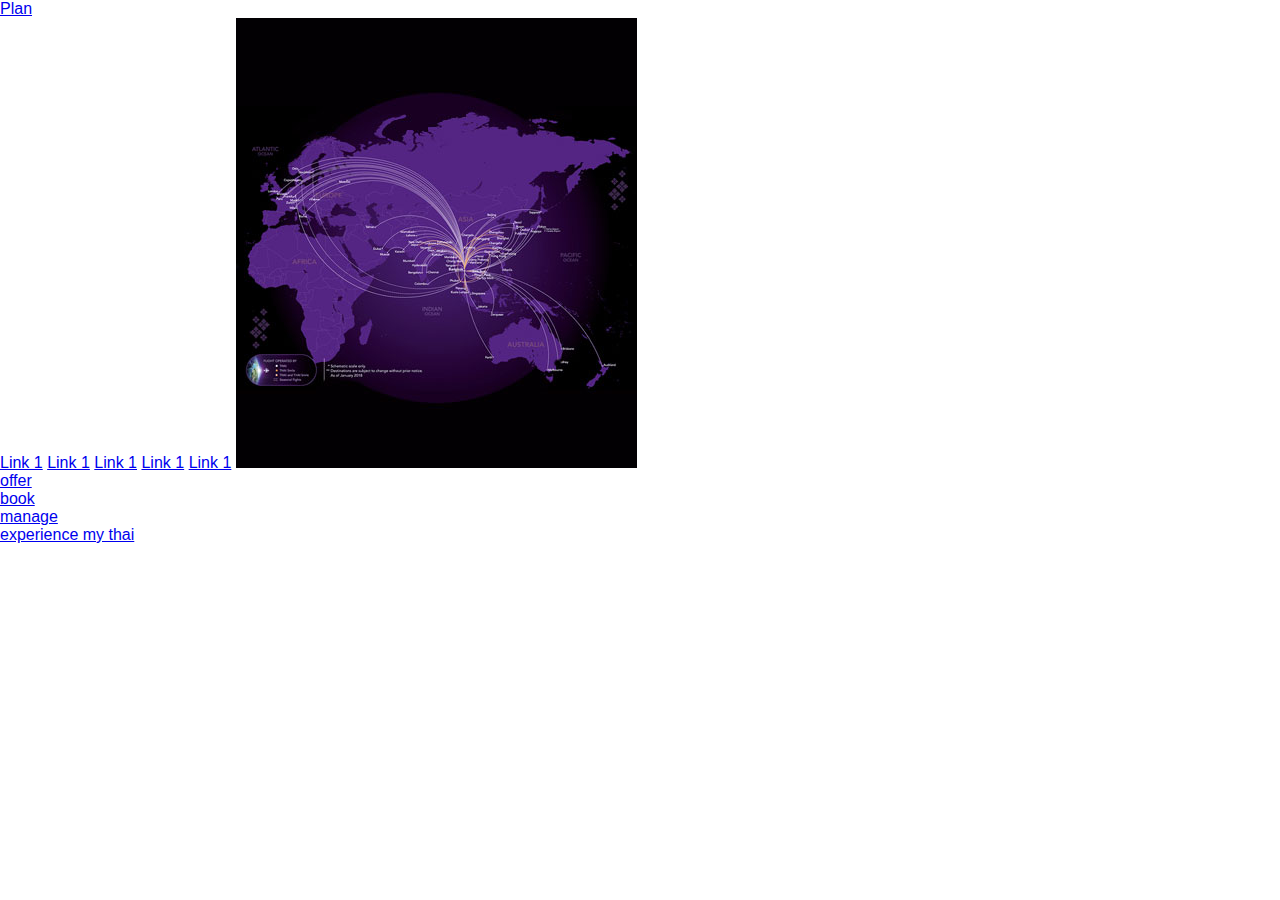
<file: meg-mean.html>
<!DOCTYPE html>
<html lang="en">
<head>
    <meta charset="UTF-8">
    <meta http-equiv="X-UA-Compatible" content="IE=edge">
    <meta name="viewport" content="width=device-width, initial-scale=1.0">
    <title>Document</title>
    <link rel="stylesheet" href="/Sass/style.css">
</head>
<body>
    <div class="nav-content">
        <ul>
            <li class="drop-down">
                <a href="#" class="btndrop">Plan</a>
                <div class="drop-down-content">
                    <a href="#">Link 1</a>
                    <a href="#">Link 1</a>
                    <a href="#">Link 1</a>
                    <a href="#">Link 1</a>
                    <a href="#">Link 1</a>
                    <img src="/images/pla.jpg" alt="">
                </div>
            </li>
            <li><a href="#">offer</a></li>
            <li><a href="#">book</a></li>
            <li><a href="#">manage</a></li>
            <li><a href="#">experience my thai</a></li>
        </ul>
    </div>
    
</body>
</html>
</file>
<file: Sass/style.css>
.cal {
  background-image: url(/images/p_calendar.png);
  background-repeat: no-repeat;
  background-position: center right 20px;
  cursor: pointer; }

#sel-6 {
  -webkit-appearance: none;
  background-image: url(/images/p_time.png);
  background-repeat: no-repeat;
  background-position: center right 20px;
  cursor: pointer; }

#sel-1 {
  -webkit-appearance: none;
  background-image: url(/images/p_plane_down.png);
  background-repeat: no-repeat;
  background-position: center right 20px;
  color: #000;
  cursor: pointer;
  font-size: 15px; }

#sel-2 {
  -webkit-appearance: none;
  background-image: url(/images/p_plane_up.png);
  background-repeat: no-repeat;
  background-position: center right 20px;
  color: #000;
  cursor: pointer;
  font-size: 15px; }

#sel-4 {
  background-image: url(/images/p_child.png);
  background-repeat: no-repeat;
  background-position: center right 20px;
  color: #000;
  cursor: pointer; }

#sel-5 {
  -webkit-appearance: none;
  background-image: url(/images/p_plane_up.png);
  background-repeat: no-repeat;
  background-position: center right 20px;
  color: #000;
  cursor: pointer;
  font-size: 15px;
  margin-bottom: 30px; }

#marg {
  margin-bottom: 15px; }

.marg-2 {
  margin-top: 30px; }

#pad {
  padding-top: 50px; }

.back {
  background-color: #3d1a6e; }

.align {
  text-align: center; }

#paf {
  padding-top: 30px; }

#paf-1 {
  padding-top: 10px; }

#not {
  color: #666666;
  text-transform: capitalize; }
  #not:hover {
    color: #3d1a6f; }

* {
  padding: 0%;
  margin: 0%;
  box-sizing: border-box;
  font-family: 'Lato', sans-serif; }

.bar {
  border-left: 1px solid #ccc;
  padding: 4px; }

#c1 {
  color: #fff;
  background-color: #3d1a6f;
  padding: 0 10px; }

#c2 {
  color: #3d1a6e;
  background-color: #ffcb08;
  padding: 0 10px; }

#c3 {
  color: #c6168d;
  padding: 0 10px; }

header {
  background-color: #f4f4f4; }
  header .top {
    display: flex;
    justify-content: flex-end;
    height: 45px;
    padding: 0 20px; }
    header .top .top-main {
      display: flex;
      justify-content: space-between; }
      header .top .top-main .top-hold1 img {
        height: 45px;
        object-fit: cover; }
    header .top .top-nav {
      position: relative;
      padding-top: 5px; }
      header .top .top-nav ul li {
        display: inline-block; }
        header .top .top-nav ul li a {
          text-align: center;
          padding-left: 20px;
          text-decoration: none;
          color: #3d1a6f;
          font-size: 12px; }
          header .top .top-nav ul li a img {
            object-fit: cover; }
          header .top .top-nav ul li a .fas {
            font-size: 16px;
            color: #3d1a6f;
            padding: 5px 0 0 5px; }
          header .top .top-nav ul li a .far {
            font-size: 17px;
            color: #3d1a6f;
            padding: 5px 0 0 5px; }

section {
  border-bottom: 3px solid #ffcb08;
  background-color: #3d1a6e; }
  section .nav-main {
    display: flex;
    justify-content: space-between;
    padding: 0 20px; }
    section .nav-main .nav-hold {
      padding-top: 8px; }
      section .nav-main .nav-hold img {
        width: 150px;
        object-fit: cover; }
    section .nav-main .nav-hold-2 {
      border-bottom: 2px solid red;
      position: relative;
      background-color: #ccc;
      padding: 8px 18px; }
      section .nav-main .nav-hold-2 img {
        display: block;
        object-fit: cover; }
      section .nav-main .nav-hold-2 :before {
        position: absolute;
        bottom: 24px;
        left: 6px;
        content: "";
        margin-bottom: 5px;
        z-index: 1;
        background-color: #eeee;
        height: 1px;
        width: 90%; }
      section .nav-main .nav-hold-2 a {
        text-decoration: none;
        color: #3d1a6e;
        font-size: 15px;
        font-weight: 700; }
  section .nav .wrapper {
    position: relative;
    display: flex;
    justify-content: space-between;
    z-index: 1; }
    section .nav .wrapper .nav-links {
      padding-top: 23px; }
      section .nav .wrapper .nav-links li {
        list-style: none;
        float: left; }
        section .nav .wrapper .nav-links li a {
          color: #fff;
          text-transform: uppercase;
          text-decoration: none;
          margin-left: 20px;
          position: relative; }
          section .nav .wrapper .nav-links li a:hover {
            color: #ffcb08; }
          section .nav .wrapper .nav-links li a:hover:after {
            width: 100%; }
        section .nav .wrapper .nav-links li ::after {
          position: absolute;
          content: "";
          bottom: -10px;
          left: 0;
          background-color: #ffcb08;
          width: 0;
          height: 1px;
          transition: 0.3s; }
        section .nav .wrapper .nav-links li .mega-class {
          position: absolute;
          left: -50%;
          padding: 0 30px;
          top: 100px;
          width: 200%;
          opacity: 0;
          visibility: hidden; }
          section .nav .wrapper .nav-links li .mega-class .content {
            background-color: #3d1a6e;
            padding: 25px 40px;
            display: flex;
            justify-content: space-between; }
            section .nav .wrapper .nav-links li .mega-class .content .main {
              width: 40%;
              line-height: 50px; }
              section .nav .wrapper .nav-links li .mega-class .content .main .mega-links li {
                padding: 0 20px;
                display: block; }
                section .nav .wrapper .nav-links li .mega-class .content .main .mega-links li a {
                  padding: 10px 20px;
                  color: #ffcb08;
                  font-size: 17px;
                  display: block;
                  width: 100%;
                  border-left: 1px solid #555; }
                  section .nav .wrapper .nav-links li .mega-class .content .main .mega-links li a:hover {
                    border-left: 6px solid #ffcb08; }
            section .nav .wrapper .nav-links li .mega-class .content .mega-hold {
              border-left: 1px solid #555;
              padding-left: 10px; }
              section .nav .wrapper .nav-links li .mega-class .content .mega-hold img {
                display: block;
                object-fit: cover;
                width: 70%; }
      section .nav .wrapper .nav-links :hover .mega-class {
        transition: all 0.7s;
        top: 54px;
        visibility: visible;
        opacity: 1; }

.slider .slider-hold {
  overflow: hidden; }
  .slider .slider-hold .slider-rel {
    position: relative; }
    .slider .slider-hold .slider-rel img {
      width: 100%;
      height: 550px;
      object-fit: cover; }
    .slider .slider-hold .slider-rel .text-1 {
      position: absolute;
      top: 50px;
      left: 80px; }
      .slider .slider-hold .slider-rel .text-1 h1 {
        text-transform: uppercase;
        font-size: 37px;
        font-weight: bold; }
    .slider .slider-hold .slider-rel .text-2 {
      position: absolute;
      top: 110px;
      left: 80px; }
      .slider .slider-hold .slider-rel .text-2 h1 {
        text-transform: uppercase;
        font-size: 37px;
        font-weight: bold; }
      .slider .slider-hold .slider-rel .text-2 p {
        color: #2f2f31;
        font-size: 20px;
        text-shadow: 1px 1px 1px #615e5e; }
    .slider .slider-hold .slider-rel .text-3 {
      position: absolute;
      top: 170px;
      left: 80px; }
      .slider .slider-hold .slider-rel .text-3 h1 {
        text-transform: uppercase;
        font-size: 37px;
        font-weight: bold; }
      .slider .slider-hold .slider-rel .text-3 button {
        outline: none;
        border: none;
        color: #3d1a6e;
        padding: 8px 14px;
        background-color: #ffcb08;
        border-radius: 20px;
        width: 180px;
        text-transform: uppercase;
        transition: .2s linear; }
        .slider .slider-hold .slider-rel .text-3 button:hover {
          background-color: #3d1a6f;
          border: 1px solid rgba(102, 102, 102, 0.1);
          color: #fff;
          font-size: 16px; }

.slick-dots {
  display: flex;
  position: absolute;
  bottom: 120px;
  left: 100px;
  list-style: none; }
  .slick-dots li {
    margin: 0 10px; }
    .slick-dots li .slick-active button {
      border: none;
      outline: none;
      background-color: #3d1a6e; }
  .slick-dots button {
    outline: none;
    border: none;
    display: block;
    width: 16px;
    height: 16px;
    padding: 5px;
    border-radius: 100%;
    background-color: #fff;
    border: 2px solid #3d1a6f;
    text-indent: -9999px; }

.flight {
  padding: 0 15px;
  margin: auto;
  max-width: 1170px;
  width: 100%; }
  .flight .flight-back {
    background-color: #fff;
    box-shadow: rgba(0, 0, 0, 0.35) 0px 5px 15px; }
    .flight .flight-back .nav li a {
      color: #fff;
      padding: 12px 0;
      text-decoration: none;
      text-transform: uppercase; }
      .flight .flight-back .nav li a .fal, .flight .flight-back .nav li a .fas, .flight .flight-back .nav li a .fad {
        margin-right: 6.6px;
        text-decoration: none; }
    .flight .flight-back .nav li .active {
      background-color: #fff;
      color: #3d1a6e; }
    .flight .flight-back .tab-content {
      padding-top: 30px; }
      .flight .flight-back .tab-content .tab-pane .nav-2 ul li {
        margin-left: 10px; }
        .flight .flight-back .tab-content .tab-pane .nav-2 ul li a {
          color: #3d1a6e;
          padding: 0 60px;
          transition: .3s all linear;
          border-bottom: 3px solid #ccc; }
        .flight .flight-back .tab-content .tab-pane .nav-2 ul li .active {
          border-bottom: 3px solid #3d1a6e;
          width: 100%; }
      .flight .flight-back .tab-content .tab-pane .cont {
        padding: 0 15px;
        margin: auto;
        max-width: 1170px;
        width: 100%;
        margin: 15px auto;
        text-align: center; }
        .flight .flight-back .tab-content .tab-pane .cont p {
          color: #ff0000;
          font-size: 14px; }
      .flight .flight-back .tab-content .tab-pane .check-main {
        padding: 0 15px;
        margin: auto;
        max-width: 1170px;
        width: 100%;
        display: grid;
        grid-template-columns: repeat(4, 1fr);
        grid-gap: 20px; }
        .flight .flight-back .tab-content .tab-pane .check-main .check-1 {
          padding-bottom: 20px; }
          .flight .flight-back .tab-content .tab-pane .check-main .check-1 label {
            margin-bottom: 10px;
            display: block;
            color: #3d1a6e;
            font-size: 15px;
            padding-top: 20px; }
          .flight .flight-back .tab-content .tab-pane .check-main .check-1 input[type=text] {
            outline: none;
            border: none;
            background-color: #f5f5f5;
            padding: 10px 10px;
            width: 320px;
            width: 250px; }
          .flight .flight-back .tab-content .tab-pane .check-main .check-1 select {
            outline: none;
            border: none;
            background-color: #f5f5f5;
            padding: 10px 10px;
            width: 320px;
            color: #757575;
            width: 250px; }
        .flight .flight-back .tab-content .tab-pane .check-main .bt-3 {
          margin-top: 50px; }
          .flight .flight-back .tab-content .tab-pane .check-main .bt-3 button {
            outline: none;
            border: none;
            color: #3d1a6e;
            padding: 8px 14px;
            background-color: #ffcb08;
            border-radius: 20px;
            width: 250px;
            text-transform: uppercase;
            transition: .2s linear; }
            .flight .flight-back .tab-content .tab-pane .check-main .bt-3 button:hover {
              background-color: #3d1a6f;
              border: 1px solid rgba(102, 102, 102, 0.1);
              color: #fff;
              font-size: 16px; }
      .flight .flight-back .tab-content .tab-pane .note {
        text-align: center;
        padding-top: 15px; }
        .flight .flight-back .tab-content .tab-pane .note span {
          color: #3d1a6e;
          font-size: 13px;
          font-weight: bold; }
      .flight .flight-back .tab-content .tab-pane .info {
        padding-top: 10px;
        text-align: center; }
        .flight .flight-back .tab-content .tab-pane .info li {
          font-size: 14px; }
      .flight .flight-back .tab-content .tab-pane .nav-bar {
        text-align: center;
        padding-top: 20px; }
        .flight .flight-back .tab-content .tab-pane .nav-bar ul li {
          list-style-type: none;
          display: inline-block;
          padding-bottom: 30px; }
          .flight .flight-back .tab-content .tab-pane .nav-bar ul li a {
            font-size: 14px;
            color: #3d1a6e;
            text-decoration: underline;
            text-decoration-color: #3d1a6e;
            padding-left: 20px; }
            .flight .flight-back .tab-content .tab-pane .nav-bar ul li a:hover {
              color: #3d1a6f;
              text-decoration-color: #fff; }
      .flight .flight-back .tab-content .tab-pane .nav-4 {
        padding: 0 15px;
        margin: auto;
        max-width: 1170px;
        width: 100%; }
        .flight .flight-back .tab-content .tab-pane .nav-4 ul li {
          padding-left: 20px; }
          .flight .flight-back .tab-content .tab-pane .nav-4 ul li a {
            color: #3d1a6e;
            padding: 0;
            transition: .2s all linear;
            font-size: 15px;
            text-transform: capitalize;
            border-bottom: 2px solid #ccc; }
          .flight .flight-back .tab-content .tab-pane .nav-4 ul li .active {
            border-bottom: 2px solid #3d1a6e !important; }
      .flight .flight-back .tab-content .tab-pane .tab-content .tab-pane .from-grd {
        display: flex;
        justify-content: space-evenly; }
        .flight .flight-back .tab-content .tab-pane .tab-content .tab-pane .from-grd .from-1 label {
          margin-bottom: 10px;
          display: block;
          color: #3d1a6e;
          font-size: 15px;
          padding-top: 20px; }
        .flight .flight-back .tab-content .tab-pane .tab-content .tab-pane .from-grd .from-1 select {
          outline: none;
          border: none;
          background-color: #f5f5f5;
          padding: 10px 10px;
          width: 320px;
          background-image: url(/images/p_class.png);
          background-repeat: no-repeat;
          background-position: center right 20px;
          cursor: pointer; }
      .flight .flight-back .tab-content .tab-pane .tab-content .tab-pane .to-grd {
        padding: 0 0 30px 30px;
        display: grid;
        grid-template-columns: repeat(3, 1fr);
        grid-gap: 20px; }
        .flight .flight-back .tab-content .tab-pane .tab-content .tab-pane .to-grd .to-1 label {
          margin-bottom: 10px;
          display: block;
          color: #3d1a6e;
          font-size: 15px;
          padding-top: 20px; }
        .flight .flight-back .tab-content .tab-pane .tab-content .tab-pane .to-grd .to-1 input[type=text] {
          outline: none;
          border: none;
          background-color: #f5f5f5;
          padding: 10px 10px;
          width: 320px;
          background-image: url(/images/p_calendar.png);
          background-repeat: no-repeat;
          background-position: center right 20px;
          cursor: pointer; }
        .flight .flight-back .tab-content .tab-pane .tab-content .tab-pane .to-grd .bt-3 {
          margin-top: 50px; }
          .flight .flight-back .tab-content .tab-pane .tab-content .tab-pane .to-grd .bt-3 button {
            outline: none;
            border: none;
            color: #3d1a6e;
            padding: 8px 14px;
            background-color: #ffcb08;
            border-radius: 20px;
            width: 290px;
            text-transform: uppercase;
            transition: .2s linear; }
            .flight .flight-back .tab-content .tab-pane .tab-content .tab-pane .to-grd .bt-3 button:hover {
              background-color: #3d1a6f;
              border: 1px solid rgba(102, 102, 102, 0.1);
              color: #fff;
              font-size: 16px; }
    .flight .flight-back .tab-pane .fig-grd {
      padding: 0 15px;
      margin: auto;
      max-width: 1170px;
      width: 100%;
      display: grid;
      grid-template-columns: repeat(3, 1fr);
      grid-gap: 20px;
      padding-left: 30px; }
      .flight .flight-back .tab-pane .fig-grd .fig-1 label {
        margin-bottom: 10px;
        display: block;
        color: #3d1a6e;
        font-size: 15px;
        padding-top: 20px; }
      .flight .flight-back .tab-pane .fig-grd .fig-1 select {
        outline: none;
        border: none;
        background-color: #f5f5f5;
        padding: 10px 10px;
        width: 320px; }
      .flight .flight-back .tab-pane .fig-grd .fig-1 input[type=text] {
        outline: none;
        border: none;
        background-color: #f5f5f5;
        padding: 10px 10px;
        width: 320px; }
      .flight .flight-back .tab-pane .fig-grd .fig-1 ::placeholder {
        color: #000; }
    .flight .flight-back .tab-pane .btc {
      padding: 30px 20px 30px 0 !important;
      text-align: center; }
      .flight .flight-back .tab-pane .btc button {
        outline: none;
        border: none;
        color: #3d1a6e;
        padding: 8px 14px;
        background-color: #ffcb08;
        width: 320px;
        border-radius: 20px;
        text-transform: uppercase;
        transition: .2s linear; }
        .flight .flight-back .tab-pane .btc button:hover {
          background-color: #3d1a6f;
          border: 1px solid rgba(102, 102, 102, 0.1);
          color: #fff;
          font-size: 16px; }
    .flight .flight-back .tab-pane .contet {
      padding: 0 15px;
      margin: auto;
      max-width: 1170px;
      width: 100%;
      margin: 13px auto;
      text-align: center; }
      .flight .flight-back .tab-pane .contet p {
        color: #555;
        font-size: 14px; }
    .flight .flight-back .tab-pane .my-info {
      padding: 0 22%; }
      .flight .flight-back .tab-pane .my-info li {
        font-size: 13px;
        color: #555; }
    .flight .flight-back .tab-pane .my-main {
      display: grid;
      grid-template-columns: repeat(3, 1fr);
      grid-gap: 20px; }
      .flight .flight-back .tab-pane .my-main .my-1 {
        padding: 0 15px;
        margin: auto;
        max-width: 1170px;
        width: 100%;
        padding-left: 30px; }
        .flight .flight-back .tab-pane .my-main .my-1 label {
          margin-bottom: 10px;
          display: block;
          color: #3d1a6e;
          font-size: 15px;
          padding-top: 20px; }
        .flight .flight-back .tab-pane .my-main .my-1 input[type=text] {
          outline: none;
          border: none;
          background-color: #f5f5f5;
          padding: 10px 10px;
          width: 320px; }
      .flight .flight-back .tab-pane .my-main .bt-3 {
        padding: 55px 0 30px  0;
        text-align: center; }
        .flight .flight-back .tab-pane .my-main .bt-3 button {
          outline: none;
          border: none;
          color: #3d1a6e;
          padding: 8px 14px;
          background-color: #ffcb08;
          width: 320px;
          border-radius: 20px;
          text-transform: uppercase;
          transition: .2s linear; }
          .flight .flight-back .tab-pane .my-main .bt-3 button:hover {
            background-color: #3d1a6f;
            border: 1px solid rgba(102, 102, 102, 0.1);
            color: #fff;
            font-size: 16px; }
    .flight .flight-back .tab-pane .more-main {
      padding: 0 15px;
      margin: auto;
      max-width: 1170px;
      width: 100%;
      padding-left: 30px;
      display: grid;
      grid-template-columns: repeat(4, 1fr); }
      .flight .flight-back .tab-pane .more-main .more-my-main .more-1 {
        display: flex; }
        .flight .flight-back .tab-pane .more-main .more-my-main .more-1 .more-content {
          margin-left: 10px; }
          .flight .flight-back .tab-pane .more-main .more-my-main .more-1 .more-content h6 {
            font-size: 14px;
            padding-top: 10px;
            text-transform: uppercase;
            color: #3d1a6e; }
      .flight .flight-back .tab-pane .more-main .lik {
        margin-left: 60px; }
        .flight .flight-back .tab-pane .more-main .lik ul li a {
          font-size: 12px;
          color: #555;
          text-decoration: underline; }
          .flight .flight-back .tab-pane .more-main .lik ul li a:hover {
            text-decoration-color: #fff; }
    .flight .flight-back .tab-content .tab-pane .nav-3 ul li {
      padding-left: 20px; }
      .flight .flight-back .tab-content .tab-pane .nav-3 ul li a {
        color: #3d1a6e;
        padding: 0;
        transition: .2s all linear;
        font-size: 15px;
        text-transform: capitalize;
        border-bottom: 2px solid #ccc; }
      .flight .flight-back .tab-content .tab-pane .nav-3 ul li .active {
        border-bottom: 2px solid #3d1a6e; }
    .flight .flight-back .tab-content .tab-pane .tab-content {
      padding-left: 15px; }
      .flight .flight-back .tab-content .tab-pane .tab-content .tab-pane .return-grd {
        display: grid;
        grid-template-columns: repeat(3, 1fr);
        grid-gap: 20px; }
        .flight .flight-back .tab-content .tab-pane .tab-content .tab-pane .return-grd .return-1 {
          display: block; }
          .flight .flight-back .tab-content .tab-pane .tab-content .tab-pane .return-grd .return-1 label {
            margin-bottom: 10px;
            display: block;
            color: #3d1a6e;
            font-size: 15px;
            padding-top: 20px; }
          .flight .flight-back .tab-content .tab-pane .tab-content .tab-pane .return-grd .return-1 input[type=text] {
            outline: none;
            border: none;
            background-color: #f5f5f5;
            padding: 10px 10px;
            width: 320px;
            background-image: url(/images/p_calendar.png);
            background-repeat: no-repeat;
            background-position: center right 20px;
            cursor: pointer; }
          .flight .flight-back .tab-content .tab-pane .tab-content .tab-pane .return-grd .return-1 ::placeholder {
            color: #2f2f31; }
          .flight .flight-back .tab-content .tab-pane .tab-content .tab-pane .return-grd .return-1 select {
            background-image: url(/images/p_class.png);
            background-repeat: no-repeat;
            background-position: center right 20px;
            cursor: pointer;
            outline: none;
            border: none;
            background-color: #f5f5f5;
            padding: 10px 10px;
            width: 320px;
            color: #757575; }
          .flight .flight-back .tab-content .tab-pane .tab-content .tab-pane .return-grd .return-1 .bt-plus {
            text-align: center; }
            .flight .flight-back .tab-content .tab-pane .tab-content .tab-pane .return-grd .return-1 .bt-plus button {
              outline: none;
              border: none;
              color: #3d1a6e;
              padding: 8px 14px;
              background-color: #ffcb08;
              width: 40px;
              height: 40px;
              font-size: 18px;
              color: #fff;
              background-color: #3d1a6e;
              text-align: center;
              border-radius: 30px; }
        .flight .flight-back .tab-content .tab-pane .tab-content .tab-pane .return-grd .perons {
          display: grid;
          grid-template-columns: repeat(3, 1fr);
          grid-gap: 10px; }
          .flight .flight-back .tab-content .tab-pane .tab-content .tab-pane .return-grd .perons .person-1 label {
            display: block;
            color: #3d1a6e;
            font-size: 15px;
            padding-top: 20px; }
          .flight .flight-back .tab-content .tab-pane .tab-content .tab-pane .return-grd .perons .person-1 select {
            outline: none;
            border: none;
            background-color: #f5f5f5;
            padding: 10px 10px;
            width: 320px;
            width: 80px;
            background-image: url(/images/p_adults.png);
            background-repeat: no-repeat;
            background-position: center right 20px;
            cursor: pointer; }
          .flight .flight-back .tab-content .tab-pane .tab-content .tab-pane .return-grd .perons .person-1 .range {
            margin: 2px 0 0 12px; }
            .flight .flight-back .tab-content .tab-pane .tab-content .tab-pane .return-grd .perons .person-1 .range span {
              font-size: 14px; }
        .flight .flight-back .tab-content .tab-pane .tab-content .tab-pane .return-grd .bt-2 {
          margin: 30px 0; }
          .flight .flight-back .tab-content .tab-pane .tab-content .tab-pane .return-grd .bt-2 button {
            outline: none;
            border: none;
            color: #3d1a6e;
            padding: 8px 14px;
            background-color: #ffcb08;
            width: 320px;
            border-radius: 20px;
            text-transform: uppercase;
            transition: .2s linear; }
            .flight .flight-back .tab-content .tab-pane .tab-content .tab-pane .return-grd .bt-2 button:hover {
              background-color: #3d1a6f;
              border: 1px solid rgba(102, 102, 102, 0.1);
              color: #fff;
              font-size: 16px; }
    .flight .flight-back .tab-content .tab-pane .content {
      margin: 10px auto;
      text-align: center; }
      .flight .flight-back .tab-content .tab-pane .content p {
        font-size: 16px;
        color: #3d1a6f; }
    .flight .flight-back .tab-content .tab-pane .hotel-grd {
      padding: 0 15px;
      margin: auto;
      max-width: 1170px;
      width: 100%;
      display: flex;
      justify-content: space-around; }
      .flight .flight-back .tab-content .tab-pane .hotel-grd .hotel-1 {
        text-align: center; }
        .flight .flight-back .tab-content .tab-pane .hotel-grd .hotel-1 img {
          width: 65%;
          cursor: pointer;
          object-fit: cover;
          padding: 20px 0; }

.thai .thai-main {
  padding: 0 15px;
  margin: auto;
  max-width: 1170px;
  width: 100%;
  text-align: center;
  padding: 50px 0; }
  .thai .thai-main h1 {
    font-size: 34px;
    color: #4b0871;
    text-transform: uppercase;
    font-weight: bold;
    position: relative;
    word-spacing: 10px; }
  .thai .thai-main ::after {
    content: "";
    position: absolute;
    left: 46%;
    bottom: -35%;
    background-color: #ffcb08;
    width: 120px;
    height: 2px; }
.thai .thai-crd-back {
  padding: 0 15px;
  margin: auto;
  max-width: 1170px;
  width: 100%;
  display: grid;
  grid-template-columns: repeat(4, 1fr);
  grid-gap: 25px;
  padding-left: 30px;
  cursor: pointer; }
  .thai .thai-crd-back .thai-crd {
    box-shadow: rgba(0, 0, 0, 0.15) 1.95px 1.95px 2.6px; }
    .thai .thai-crd-back .thai-crd .thai-hold img {
      width: 100%;
      object-fit: cover; }
    .thai .thai-crd-back .thai-crd .thai-hold .thai-content {
      padding: 15px;
      line-height: 20px; }
      .thai .thai-crd-back .thai-crd .thai-hold .thai-content h3 {
        font-size: 14px;
        font-weight: bold;
        color: #3d1a6e; }
      .thai .thai-crd-back .thai-crd .thai-hold .thai-content .desc p {
        color: #555;
        font-size: 13px; }
      .thai .thai-crd-back .thai-crd .thai-hold .thai-content .lik-2 {
        padding: 0 15px;
        margin: auto;
        max-width: 1170px;
        width: 100%;
        display: flex;
        justify-content: end; }
        .thai .thai-crd-back .thai-crd .thai-hold .thai-content .lik-2 a {
          font-size: 14px;
          color: #3d1a6e;
          text-transform: uppercase;
          font-weight: bold;
          padding-right: 5px; }
          .thai .thai-crd-back .thai-crd .thai-hold .thai-content .lik-2 a:hover {
            text-decoration: none;
            cursor: pointer; }
        .thai .thai-crd-back .thai-crd .thai-hold .thai-content .lik-2 img {
          width: 25px;
          object-fit: cover; }
.thai .bt-plus {
  text-align: center;
  padding-top: 50px; }
  .thai .bt-plus button {
    outline: none;
    border: none;
    color: #3d1a6e;
    padding: 8px 14px;
    background-color: #ffcb08;
    width: 40px;
    height: 40px;
    font-size: 18px;
    color: #fff;
    background-color: #3d1a6e;
    text-align: center;
    border-radius: 30px; }
.thai .hr1 {
  text-align: center;
  width: 80%;
  margin: 25px auto;
  background-color: #ccc; }

.offer {
  padding: 0 15px;
  margin: auto;
  max-width: 1170px;
  width: 100%; }
  .offer .offer-content h1 {
    font-size: 36px;
    color: #4b0871;
    text-transform: uppercase;
    word-spacing: 10px;
    font-weight: bold;
    position: relative; }
  .offer .offer-content ::before {
    position: absolute;
    content: "";
    width: 100px;
    height: 2px;
    background-color: #ffcb08;
    bottom: -15px; }
  .offer .offer-tabs {
    position: relative; }
    .offer .offer-tabs .nav-6 ul {
      padding-top: 30px;
      justify-content: center; }
      .offer .offer-tabs .nav-6 ul li a {
        padding: 0;
        margin-left: 15px;
        color: #3d1a6e;
        text-transform: uppercase;
        font-size: 15px;
        padding-bottom: 20px; }
      .offer .offer-tabs .nav-6 ul .active {
        border-bottom: 2px solid #ffcb08; }
    .offer .offer-tabs .tab-content .tab-pane .special-1 {
      position: relative; }
      .offer .offer-tabs .tab-content .tab-pane .special-1 .special-main .spec-cont {
        width: 800px; }
        .offer .offer-tabs .tab-content .tab-pane .special-1 .special-main .spec-cont .special-content {
          padding-top: 40px;
          width: 800px; }
          .offer .offer-tabs .tab-content .tab-pane .special-1 .special-main .spec-cont .special-content img {
            width: 700px;
            object-fit: cover; }
      .offer .offer-tabs .tab-content .tab-pane .special-1 .feature-main {
        position: absolute;
        top: 15px;
        right: -108px;
        width: 500px;
        height: 650px; }
        .offer .offer-tabs .tab-content .tab-pane .special-1 .feature-main .feat-back {
          background-color: #3d1a6e;
          color: #fff;
          height: 480px;
          margin: 0 50px 0 50px; }
          .offer .offer-tabs .tab-content .tab-pane .special-1 .feature-main .feat-back .feature-hold {
            padding: 15px; }
            .offer .offer-tabs .tab-content .tab-pane .special-1 .feature-main .feat-back .feature-hold h2 {
              font-size: 34px;
              padding: 10px 0 0 15px;
              position: relative; }
              .offer .offer-tabs .tab-content .tab-pane .special-1 .feature-main .feat-back .feature-hold h2 span {
                position: relative; }
              .offer .offer-tabs .tab-content .tab-pane .special-1 .feature-main .feat-back .feature-hold h2 :after {
                content: "";
                position: absolute;
                bottom: -10px;
                right: 20px;
                background-color: #ffcb08;
                width: 120px;
                height: 1px; }
            .offer .offer-tabs .tab-content .tab-pane .special-1 .feature-main .feat-back .feature-hold .feat-cont {
              padding: 15px; }
              .offer .offer-tabs .tab-content .tab-pane .special-1 .feature-main .feat-back .feature-hold .feat-cont p {
                color: #fff;
                font-size: 16px; }
            .offer .offer-tabs .tab-content .tab-pane .special-1 .feature-main .feat-back .feature-hold .bt-n {
              padding-left: 30px; }
              .offer .offer-tabs .tab-content .tab-pane .special-1 .feature-main .feat-back .feature-hold .bt-n button {
                outline: none;
                border: none;
                color: #3d1a6e;
                padding: 8px 14px;
                background-color: #ffcb08;
                width: 240px;
                border-radius: 20px;
                text-transform: uppercase;
                transition: .3s all linear; }
                .offer .offer-tabs .tab-content .tab-pane .special-1 .feature-main .feat-back .feature-hold .bt-n button:hover {
                  border: 1px solid #ffcb08;
                  background-color: transparent;
                  color: #fff; }
      .offer .offer-tabs .tab-content .tab-pane .special-1 .left-arrow {
        position: absolute;
        bottom: -50px;
        left: 20px; }
        .offer .offer-tabs .tab-content .tab-pane .special-1 .left-arrow button {
          outline: none;
          border: none;
          background-color: transparent;
          border: 2px solid #3d1a6e;
          border-radius: 50px;
          width: 40px;
          height: 40px;
          padding: 4px; }
          .offer .offer-tabs .tab-content .tab-pane .special-1 .left-arrow button .far {
            color: #3d1a6e; }
      .offer .offer-tabs .tab-content .tab-pane .special-1 .right-arrow {
        position: absolute;
        bottom: -50px;
        left: 100px; }
        .offer .offer-tabs .tab-content .tab-pane .special-1 .right-arrow button {
          outline: none;
          border: none;
          background-color: transparent;
          border: 2px solid #3d1a6e;
          border-radius: 50px;
          width: 40px;
          height: 40px;
          padding: 4px; }
          .offer .offer-tabs .tab-content .tab-pane .special-1 .right-arrow button .far {
            color: #3d1a6e; }
    .offer .offer-tabs .tab-content .tab-pane .special-2 {
      position: relative; }
      .offer .offer-tabs .tab-content .tab-pane .special-2 .special-main-1 .spec-cont-1 {
        width: 800px; }
        .offer .offer-tabs .tab-content .tab-pane .special-2 .special-main-1 .spec-cont-1 .special-content-1 {
          padding-top: 40px;
          width: 800px; }
          .offer .offer-tabs .tab-content .tab-pane .special-2 .special-main-1 .spec-cont-1 .special-content-1 img {
            width: 800px;
            object-fit: cover; }
      .offer .offer-tabs .tab-content .tab-pane .special-2 .feature-main-1 {
        position: absolute;
        top: 15px;
        right: -58px;
        width: 400px;
        height: 650px; }
        .offer .offer-tabs .tab-content .tab-pane .special-2 .feature-main-1 .feat-back-1 {
          background-color: #3d1a6e;
          color: #fff;
          height: 480px; }
          .offer .offer-tabs .tab-content .tab-pane .special-2 .feature-main-1 .feat-back-1 .feature-hold-1 {
            padding: 15px; }
            .offer .offer-tabs .tab-content .tab-pane .special-2 .feature-main-1 .feat-back-1 .feature-hold-1 h2 {
              font-size: 34px;
              padding: 10px 0 0 15px;
              position: relative; }
              .offer .offer-tabs .tab-content .tab-pane .special-2 .feature-main-1 .feat-back-1 .feature-hold-1 h2 span {
                position: relative; }
              .offer .offer-tabs .tab-content .tab-pane .special-2 .feature-main-1 .feat-back-1 .feature-hold-1 h2 :after {
                content: "";
                position: absolute;
                bottom: -10px;
                left: 0;
                background-color: #ffcb08;
                width: 120px;
                height: 1px; }
            .offer .offer-tabs .tab-content .tab-pane .special-2 .feature-main-1 .feat-back-1 .feature-hold-1 .feat-cont-1 {
              padding: 15px; }
              .offer .offer-tabs .tab-content .tab-pane .special-2 .feature-main-1 .feat-back-1 .feature-hold-1 .feat-cont-1 p {
                color: #ffcb08;
                padding-left: 4px;
                font-size: 18px; }
            .offer .offer-tabs .tab-content .tab-pane .special-2 .feature-main-1 .feat-back-1 .feature-hold-1 .bt-n-1 {
              padding-left: 30px; }
              .offer .offer-tabs .tab-content .tab-pane .special-2 .feature-main-1 .feat-back-1 .feature-hold-1 .bt-n-1 button {
                outline: none;
                border: none;
                color: #3d1a6e;
                padding: 8px 14px;
                background-color: #ffcb08;
                width: 240px;
                border-radius: 20px;
                text-transform: uppercase;
                transition: .3s all linear; }
                .offer .offer-tabs .tab-content .tab-pane .special-2 .feature-main-1 .feat-back-1 .feature-hold-1 .bt-n-1 button:hover {
                  border: 1px solid #ffcb08;
                  background-color: transparent;
                  color: #fff; }

.jumbot {
  margin-top: 15%;
  height: 650px;
  padding-top: 50px;
  background-color: #f9f9f9; }
  .jumbot .container {
    position: relative; }
    .jumbot .container .head {
      display: flex;
      justify-content: space-between; }
      .jumbot .container .head h1 {
        font-size: 34px;
        text-transform: uppercase;
        word-spacing: 10px;
        color: #4b0871;
        position: relative;
        font-weight: bold; }
        .jumbot .container .head h1 span {
          position: relative; }
        .jumbot .container .head h1 ::before {
          content: "";
          position: absolute;
          background-color: #ffcb08;
          width: 90px;
          height: 1px;
          left: 0;
          bottom: -6px; }
      .jumbot .container .head a {
        text-decoration: none;
        padding-top: 8px;
        color: #000;
        font-size: 14px;
        text-transform: uppercase; }
    .jumbot .container .context {
      transition: .3s all linear;
      padding-top: 25px;
      line-height: 30px;
      width: 400px; }
      .jumbot .container .context .context-main .context-slider h2 {
        font-size: 26px;
        color: #3d1a6e; }
      .jumbot .container .context .context-main .context-slider p {
        color: #666666;
        font-size: 15px; }
      .jumbot .container .context .context-main .context-slider .bt-context button {
        outline: none;
        border: none;
        color: #3d1a6e;
        padding: 8px 14px;
        background-color: #ffcb08;
        width: 150px;
        border-radius: 20px;
        text-transform: uppercase;
        transition: .3s all linear;
        font-size: 14px;
        padding: 3px 5px;
        background-color: #3d1a6e;
        color: #ffcb08; }
        .jumbot .container .context .context-main .context-slider .bt-context button:hover {
          background-color: #ffcb08;
          color: #4b0871; }
    .jumbot .container .context-hold {
      position: absolute;
      top: 40px;
      left: 44%; }
      .jumbot .container .context-hold .content-holder {
        width: 630px;
        overflow: hidden;
        height: 440px; }
        .jumbot .container .context-hold .content-holder img {
          width: 530px;
          height: 440px;
          object-fit: cover; }
    .jumbot .container .left-arrow-1 {
      position: absolute;
      bottom: -90%;
      left: 52%; }
      .jumbot .container .left-arrow-1 button {
        outline: none;
        border: none;
        background-color: transparent;
        border: 2px solid #3d1a6e;
        border-radius: 50px;
        width: 40px;
        height: 40px;
        padding: 4px; }
        .jumbot .container .left-arrow-1 button .far {
          color: #3d1a6e; }
    .jumbot .container .right-arrow-1 {
      position: absolute;
      bottom: -90%;
      right: 10%; }
      .jumbot .container .right-arrow-1 button {
        outline: none;
        border: none;
        background-color: transparent;
        border: 2px solid #3d1a6e;
        border-radius: 50px;
        width: 40px;
        height: 40px;
        padding: 4px; }
        .jumbot .container .right-arrow-1 button .far {
          color: #3d1a6e; }

.bg {
  width: 100%;
  object-fit: cover;
  background-image: url(/images/bg.jpg);
  background-size: 200%;
  background-repeat: no-repeat;
  height: 679px;
  background-position: 0% -643.667px; }
  .bg .bg-content {
    padding: 0 15px;
    margin: auto;
    max-width: 1170px;
    width: 100%;
    padding-top: 120px;
    text-align: center; }
    .bg .bg-content h1 {
      color: #4b0871;
      font-size: 32px;
      font-weight: bold;
      text-transform: uppercase;
      word-spacing: 5px; }
      .bg .bg-content h1 span {
        position: relative; }
      .bg .bg-content h1 ::before {
        content: "";
        position: absolute;
        bottom: -15px;
        left: 60px;
        width: 120px;
        height: 2px;
        background-color: #ffcb08; }
    .bg .bg-content .para {
      padding-top: 60px;
      text-align: center; }
      .bg .bg-content .para p {
        margin: 0 auto;
        color: #000;
        font-size: 17px;
        font-weight: bold;
        width: 400px; }
    .bg .bg-content .bg-grd {
      display: grid;
      grid-template-columns: repeat(4, 1fr);
      grid-gap: 40px;
      padding-top: 60px; }
      .bg .bg-content .bg-grd .bg-hold img {
        cursor: pointer;
        object-fit: cover; }
      .bg .bg-content .bg-grd .bg-hold .bg-text {
        padding-top: 20px;
        text-align: center; }
        .bg .bg-content .bg-grd .bg-hold .bg-text p {
          font-size: 20px;
          color: #3d1a6e;
          font-weight: bold;
          text-transform: uppercase; }

.news-main {
  padding: 0 15px;
  margin: auto;
  max-width: 1170px;
  width: 100%;
  padding-top: 60px; }
  .news-main .news {
    text-align: center; }
    .news-main .news h1 {
      font-size: 30px;
      font-weight: bold;
      text-transform: uppercase;
      word-spacing: 5px;
      color: #3d1a6e; }
      .news-main .news h1 span {
        position: relative; }
      .news-main .news h1 ::before {
        content: "";
        position: absolute;
        bottom: -20px;
        right: 165px;
        width: 120px;
        height: 2px;
        background-color: #ffcb08; }
  .news-main .bt-new {
    padding-top: 40px;
    text-align: center; }
    .news-main .bt-new button {
      outline: none;
      border: none;
      color: #3d1a6e;
      padding: 8px 14px;
      background-color: #ffcb08;
      background-color: #3d1a6e;
      color: #ffcb08;
      border-radius: 20px;
      text-transform: uppercase;
      width: 150px; }
  .news-main .new-crd {
    display: grid;
    grid-template-columns: repeat(3, 1fr);
    grid-gap: 20px;
    padding-top: 60px; }
    .news-main .new-crd .new-back {
      box-shadow: rgba(0, 0, 0, 0.15) 1.95px 1.95px 2.6px; }
      .news-main .new-crd .new-back .new-crd-main img {
        width: 100%;
        object-fit: cover;
        opacity: 1; }
        .news-main .new-crd .new-back .new-crd-main img:hover {
          cursor: pointer;
          opacity: .7; }
      .news-main .new-crd .new-back .new-crd-main .new-content {
        padding: 20px;
        cursor: pointer; }
        .news-main .new-crd .new-back .new-crd-main .new-content h6 {
          font-weight: bold;
          color: #3d1a6e;
          word-spacing: 8px; }
        .news-main .new-crd .new-back .new-crd-main .new-content p {
          color: #333333;
          font-size: 13px;
          padding-top: 10px;
          word-spacing: 8px; }
      .news-main .new-crd .new-back .new-crd-main .date {
        border-top: 1px solid #ebe8f0; }
        .news-main .new-crd .new-back .new-crd-main .date p {
          color: #333333;
          padding: 13px 0 10px 20px;
          font-size: 13px; }

.sub {
  margin-top: 60px;
  background-color: #f9f9f9;
  height: 250px; }
  .sub .sub-main {
    padding: 0 15px;
    margin: auto;
    max-width: 1170px;
    width: 100%;
    padding: 8% 0 8% 0;
    display: flex;
    justify-content: space-evenly; }
    .sub .sub-main h1 {
      font-size: 20px;
      word-spacing: 4px;
      color: #3d1a6e;
      text-transform: uppercase;
      font-weight: bold; }
    .sub .sub-main input[type=text] {
      width: 500px;
      outline: none;
      border: none;
      border: 1px solid #3d1a6e;
      border-radius: 30px;
      padding: 8px; }
    .sub .sub-main ::placeholder {
      padding-left: 15px; }
    .sub .sub-main button {
      outline: none;
      border: none;
      color: #3d1a6e;
      padding: 8px 14px;
      background-color: #ffcb08;
      border-radius: 25px;
      width: 160px;
      text-transform: uppercase;
      color: #ffcb08;
      background-color: #3d1a6e; }
      .sub .sub-main button:hover {
        border: 2px solid #ffcb08;
        background-color: transparent;
        color: #3d1a6f; }

.footer {
  background-color: #3d1a6f; }
  .footer .footer-main {
    padding: 0 15px;
    margin: auto;
    max-width: 1170px;
    width: 100%;
    padding-top: 60px; }
    .footer .footer-main .footer-grd {
      display: grid;
      grid-template-columns: repeat(2, 20% 80%);
      grid-gap: 30px;
      position: relative; }
      .footer .footer-main .footer-grd .footer-grd-text h5 {
        color: #ffcb08;
        font-size: 18px;
        font-weight: bold; }
      .footer .footer-main .footer-grd .footer-grd-text .footer-grd-1 {
        padding-top: 20px; }
        .footer .footer-main .footer-grd .footer-grd-text .footer-grd-1 li {
          list-style-type: none;
          display: inline-block;
          margin-left: 5px; }
          .footer .footer-main .footer-grd .footer-grd-text .footer-grd-1 li button {
            outline: none;
            cursor: pointer;
            border: none;
            padding: 4px;
            background-color: transparent;
            color: #fff;
            border-radius: 30px;
            width: 35px;
            height: 35px;
            border: 1px solid #fff; }
            .footer .footer-main .footer-grd .footer-grd-text .footer-grd-1 li button:hover {
              color: #fff;
              border: 1px solid #ffcb08;
              background-color: transparent; }
        .footer .footer-main .footer-grd .footer-grd-text .footer-grd-1 .ico {
          padding-top: 50px; }
          .footer .footer-main .footer-grd .footer-grd-text .footer-grd-1 .ico .both {
            display: flex;
            padding-top: 10px; }
            .footer .footer-main .footer-grd .footer-grd-text .footer-grd-1 .ico .both img {
              padding: 6px 3px 0 0;
              width: 130px;
              object-fit: cover; }
      .footer .footer-main .footer-grd .footer-grd-text ::after {
        content: "";
        width: 1px;
        height: 250px;
        position: absolute;
        left: 25%;
        top: -10px;
        background-color: #f9f9f9; }
    .footer .footer-main .grd-2 .grd-3 {
      display: grid;
      grid-template-columns: repeat(4, 25%);
      grid-gap: 20px; }
      .footer .footer-main .grd-2 .grd-3 .grd-text-1 {
        padding: 10px 0 0 50px; }
        .footer .footer-main .grd-2 .grd-3 .grd-text-1 h5 {
          color: #ffcb08;
          font-size: 17px;
          cursor: pointer; }
        .footer .footer-main .grd-2 .grd-3 .grd-text-1 .lik {
          padding-top: 10px; }
          .footer .footer-main .grd-2 .grd-3 .grd-text-1 .lik a {
            width: 100%;
            cursor: pointer;
            display: inline-block;
            margin: 6px;
            color: #fff;
            text-decoration: none;
            font-size: 15px; }
            .footer .footer-main .grd-2 .grd-3 .grd-text-1 .lik a:hover {
              color: #c6168d; }
          .footer .footer-main .grd-2 .grd-3 .grd-text-1 .lik i {
            margin-right: 5px; }
  .footer .hr2 {
    width: 80%;
    margin: 20px auto;
    background-color: #f9f9f9; }
  .footer .info {
    padding: 0 15px;
    margin: auto;
    max-width: 1170px;
    width: 100%;
    padding-left: 50px; }
    .footer .info .info-main {
      display: flex;
      justify-content: space-between; }
      .footer .info .info-main p {
        font-size: 13px;
        color: #fff;
        margin-bottom: 0; }
      .footer .info .info-main img {
        padding-bottom: 20px; }

/*# sourceMappingURL=style.css.map */
</file>
